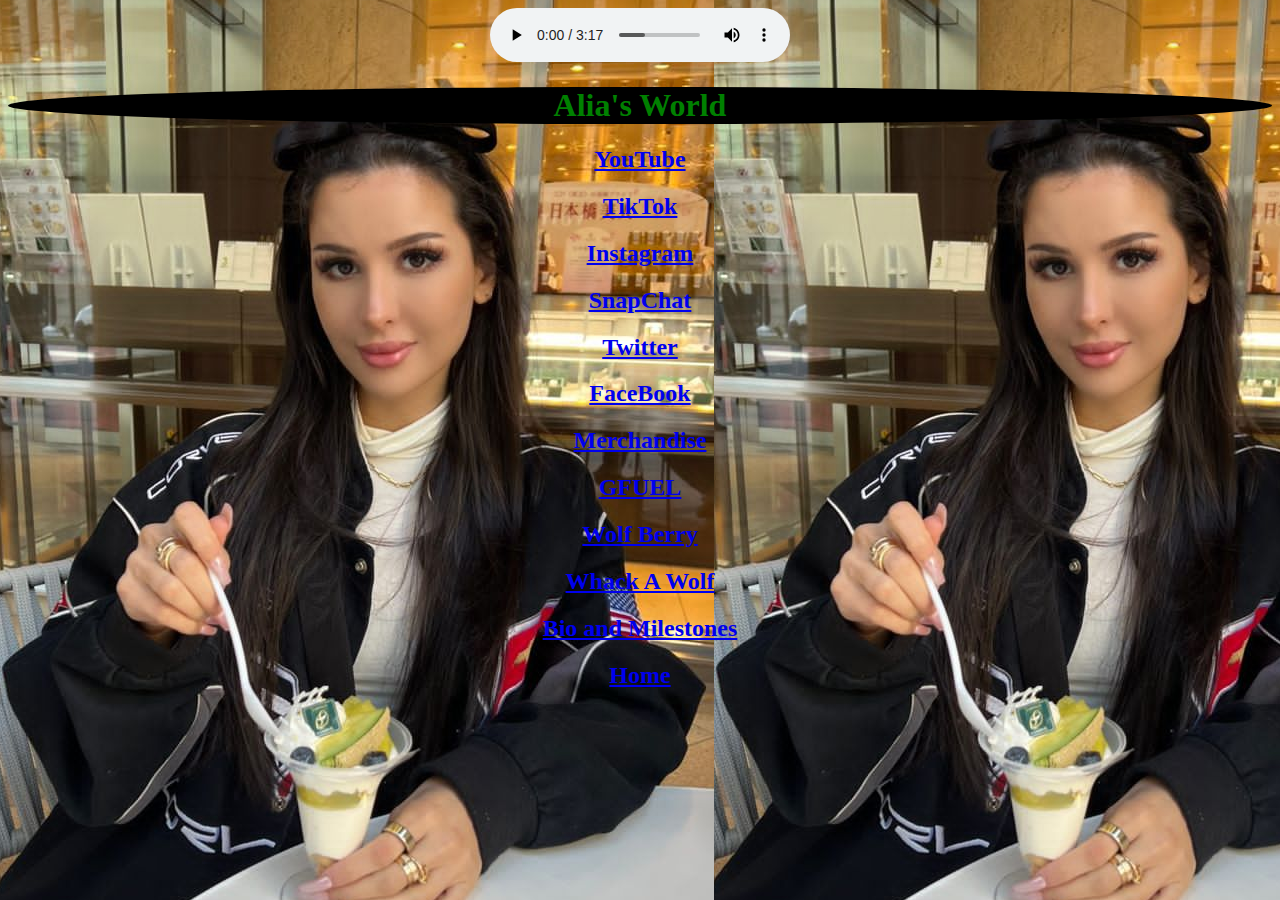
<file: Alia's World.html>
<!DOCTYPE html>
<html lang="en">
    <head>
        <meta charset="utf-8">
        <meta name="viewport" content="width=device-width, initial-scale=1" />
        <title></title>
    <link rel="stylesheet" type="text/css" href="AW.css">
    <audio controls autoplay loop>
        <source src="yes to heaven    lana del rey.mp3" type="audio/mpeg"/>
    </audio>
    </head>
    <body>
        <h1>Alia's World</h1>




        <h2><a href="https://youtube.com/@SSSniperWolf">YouTube</a></h2>
        <h2><a href="https://www.tiktok.com/@sssniperwolf?_t=8ao41h1yWRG&_r=1">TikTok</a></h2>
        <h2><a href="https://instagram.com/sssniperwolf?igshid=YmMyMTA2M2Y=">Instagram</a></h2>
        <h2><a href="https://www.snapchat.com/add/liawolfsnap">SnapChat</a></h2>
        <h2><a href="https://twitter.com/SSSniperWolf">Twitter</a></h2>
        <h2><a href="https://www.facebook.com/SSSniperWolf">FaceBook</a></h2>
        <h2><a href="https://ogwolfpack.com/">Merchandise</a></h2>
        <h2><a href="https://www.kalecard.com/t/gfuel?ref=gfuel_tiktok&utm_source=sssniperwolf&utm_medium=affiliate&utm_campaign=Influencer%2BCampaign">GFUEL</a></h2>
        <h2><a href="https://gfuel.com/products/sssniperwolf-wolf-berry-collectors-box?utm_source=sssniperwolf&utm_medium=affiliate&utm_campaign=Influencer+Campaign&fbclid=PAAaZgPRreJN69GE0xnrNDKG467tvXhJ-3Gks6WK5lId3KKKZ190G3zi1WVfk">Wolf Berry</a></h2>
        <h2><a href="https://amazinggates.github.io/Whack-A-Wolf/">Whack A Wolf</a></h2>
        <h2><a href="https://amazinggates.github.io/Bio-and-Milestones/">Bio and Milestones</a></h2>
        <h2><a href="https://amazinggates.github.io/Alia-s-World/">Home</a></h2>
        
        <script src="AW.1.js"></script>
    </body>
</html>
</file>
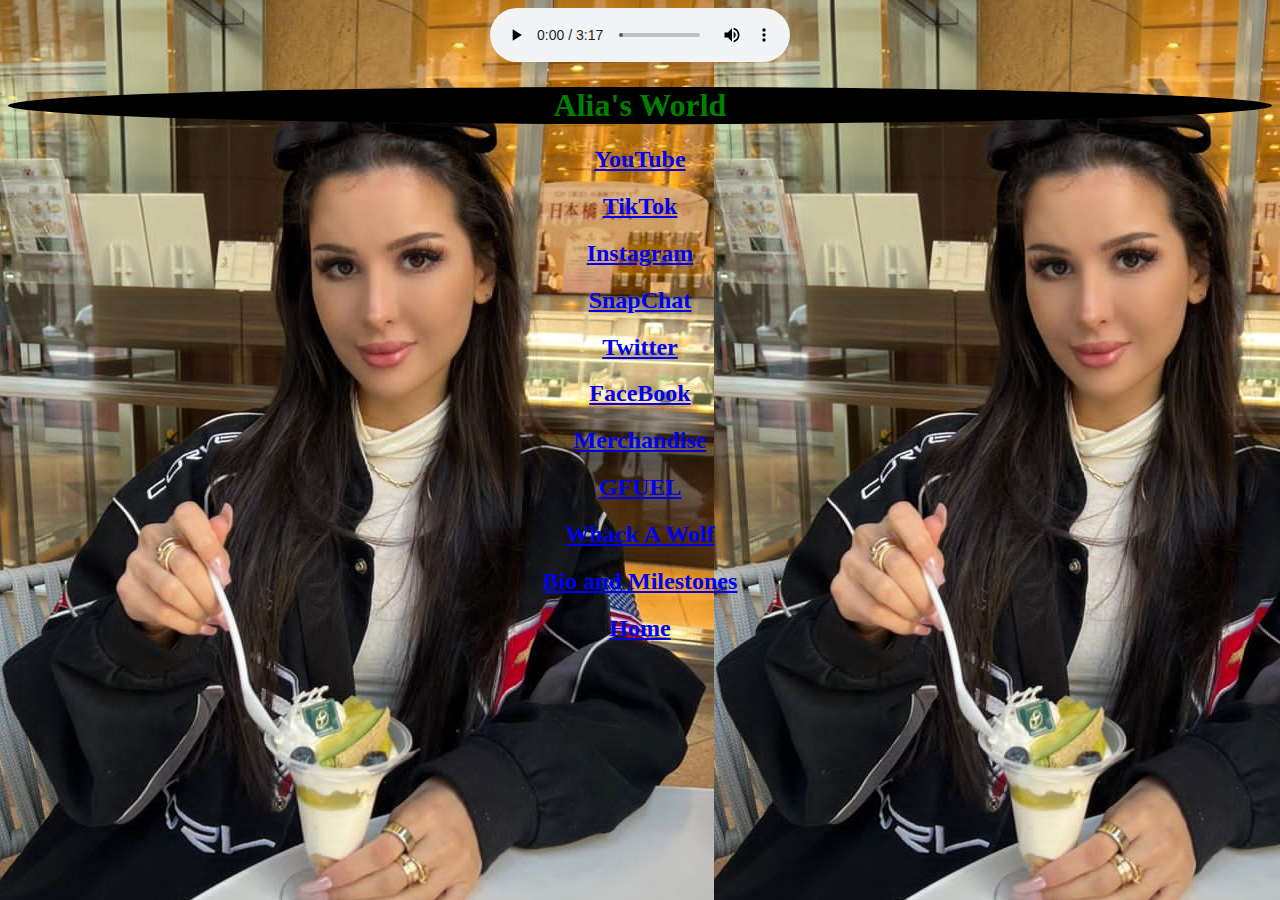
<file: Alia's World6.html>
<!DOCTYPE html>
<html lang="en">
    <head>
        <meta charset="utf-8">
        <meta name="viewport" content="width=device-width, initial-scale=1" />
        <title></title>
    <link rel="stylesheet" type="text/css" href="AW.css">
    <audio controls autoplay loop>
        <source src="yes to heaven    lana del rey.mp3" type="audio/mpeg"/>
    </audio>
    </head>
    <body>
        <h1>Alia's World</h1>




        <h2><a href="https://youtube.com/@SSSniperWolf">YouTube</a></h2>
        <h2><a href="https://www.tiktok.com/@sssniperwolf?_t=8ao41h1yWRG&_r=1">TikTok</a></h2>
        <h2><a href="https://instagram.com/sssniperwolf?igshid=YmMyMTA2M2Y=">Instagram</a></h2>
        <h2><a href="https://www.snapchat.com/add/liawolfsnap">SnapChat</a></h2>
        <h2><a href="https://twitter.com/SSSniperWolf">Twitter</a></h2>
        <h2><a href="https://www.facebook.com/SSSniperWolf">FaceBook</a></h2>
        <h2><a href="https://ogwolfpack.com/">Merchandise</a></h2>
        <h2><a href="https://www.kalecard.com/t/gfuel?ref=gfuel_tiktok&utm_source=sssniperwolf&utm_medium=affiliate&utm_campaign=Influencer%2BCampaign">GFUEL</a></h2>
        <h2><a href="https://amazinggates.github.io/Whack-A-Wolf/">Whack A Wolf</a></h2>
        <h2><a href="https://amazinggates.github.io/Bio-and-Milestones/">Bio and Milestones</a></h2>
        <h2><a href="https://amazinggates.github.io/Alia-s-World/">Home</a></h2>
        
        <script src="AW.1.js"></script>
    </body>
</html>
</file>
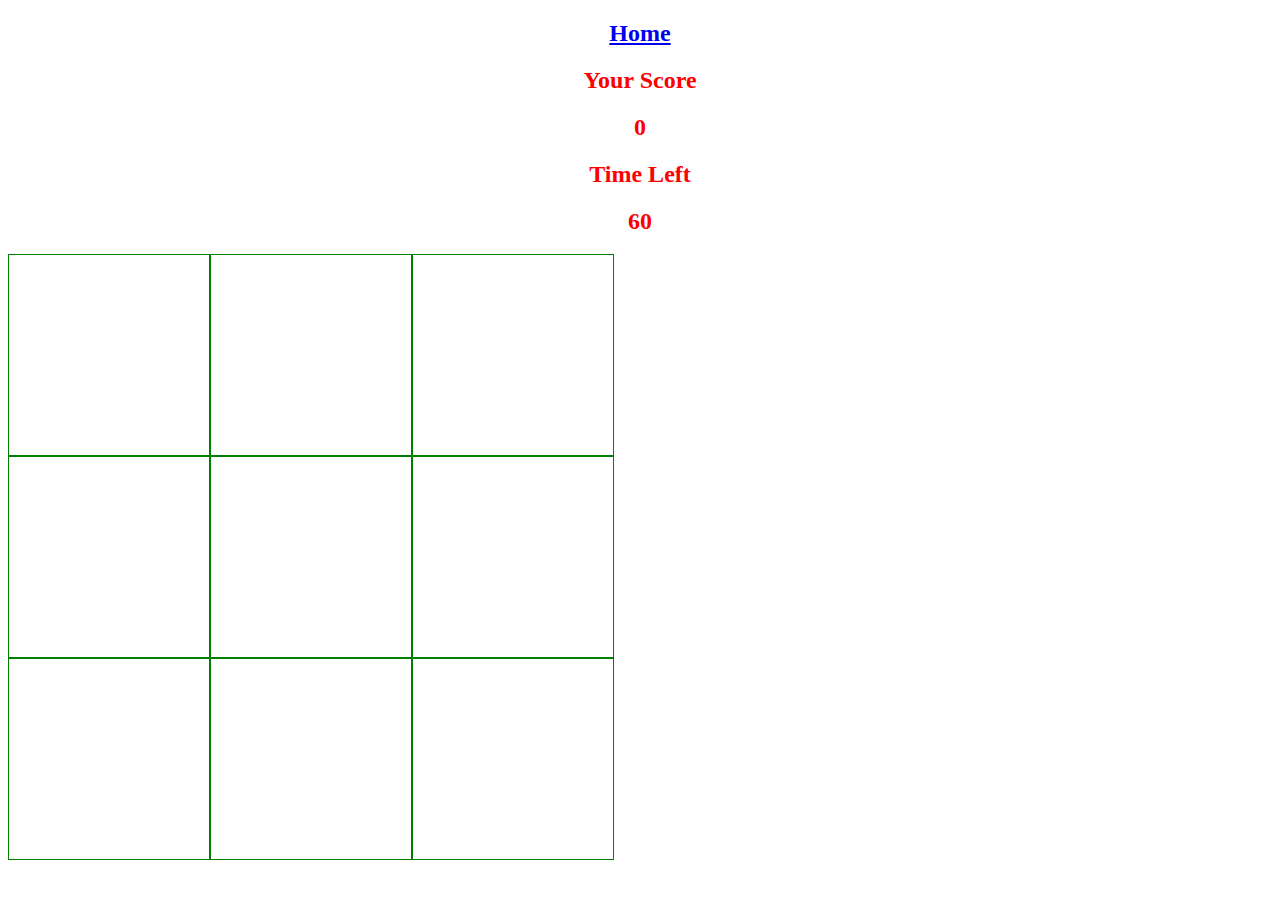
<file: HTML.13.html>
<!DOCTYPE html>
<html lang="en">
    <head>
        <meta charset="UTF-8">
        <meta http-equiv="X-UA-Compatible" content="IE=edge">
        <meta name="viewport" content="width=device-width, initial-scale=1.0">
        <title>Whack A Wolf</title>
    <link rel="stylesheet" type="text/css" href="CSS.9.css">
    </head>
    <body>

        <h2><a href="https://amazinggates.github.io/Alia-s-World/">Home</a></h2>
        <h2>Your Score</h2>
        <h2 id="score">0</h2>

        <h2>Time Left</h2>
        <h2 id="time-left">60</h2>

        <div class="grid">
            <div class="square" id="1"></div>
            <div class="square" id="2"></div>
            <div class="square" id="3"></div>
            <div class="square" id="4"></div>
            <div class="square" id="5"></div>
            <div class="square" id="6"></div>
            <div class="square" id="7"></div>
            <div class="square" id="8"></div>
            <div class="square" id="9"></div>
        </div>

        <script src="JS.10.js"></script>
    </body>
</html>
</file>
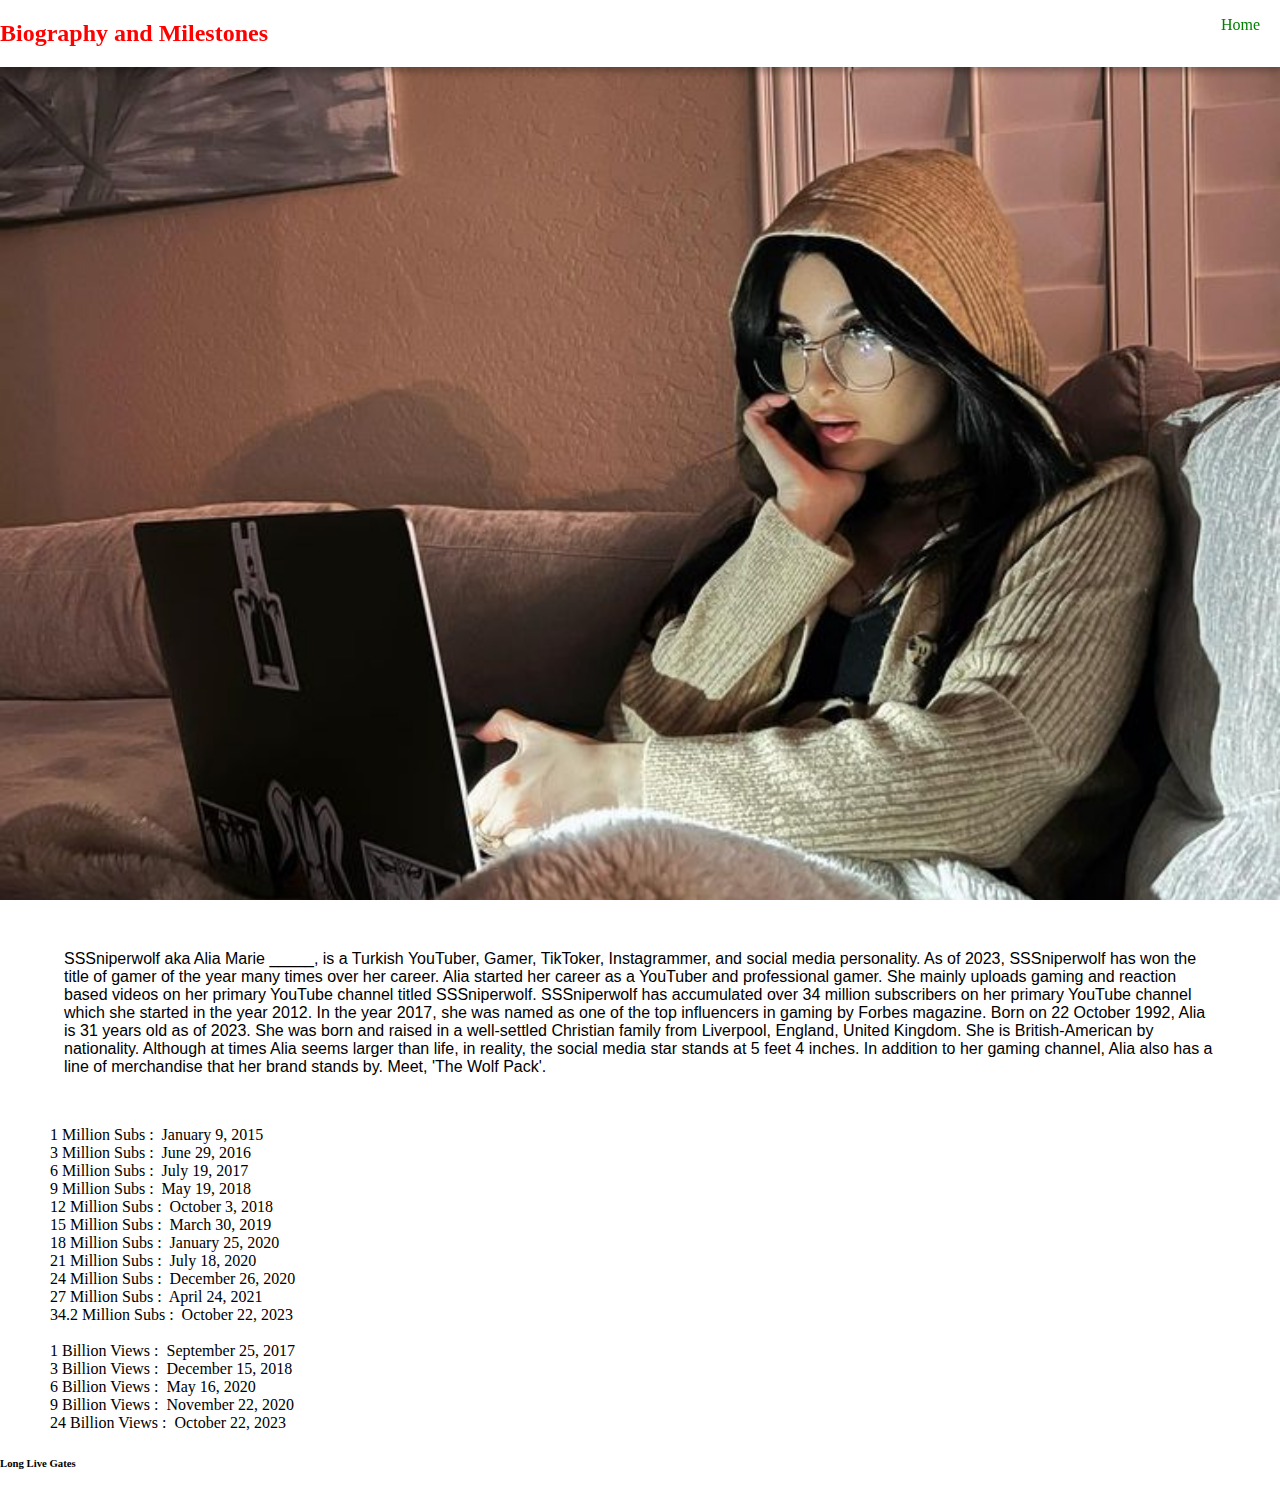
<file: HTML.24.html>
<!DOCTYPE html>
<html lang="en">
<head>
    <meta charset="UTF-8">
    <meta http-equiv="X-UA-Compatible" content="IE=edge">
    <meta name="viewport" content="width=device-width, initial-scale=1.0">
    <title>Bio</title>
    <link rel="stylesheet" href="CSS.20.css">
</head>
<body>
    <div class="navbar">
        <h2>Biography and Milestones</h2>
        <ul>
            <li>
                <a href="https://amazinggates.github.io/Alia-s-World/">Home</a>
            </li>
        </ul>
    </div>
    <div class="top-container">
    </div>
    <div class="bottom-container">
        <p class="text">SSSniperwolf aka Alia Marie _____, is a Turkish YouTuber, Gamer, TikToker, Instagrammer, and social media personality. As of 2023, SSSniperwolf has won the title of gamer of the year many times over her career.
            Alia started her career as a YouTuber and professional gamer. She mainly uploads gaming and reaction based videos on her primary YouTube channel titled SSSniperwolf.
            SSSniperwolf has accumulated over 34 million subscribers on her primary YouTube channel which she started in the year 2012.
            In the year 2017, she was named as one of the top influencers in gaming by Forbes magazine. 
            Born on 22 October 1992, Alia is 31 years old as of 2023. She was born and raised in a well-settled Christian family from Liverpool, England, United Kingdom.
            She is British-American by nationality.
            Although at times Alia seems larger than life, in reality, the social media star stands at 5 feet 4 inches.
            In addition to her gaming channel, Alia also has a line of merchandise that her brand stands by. Meet, 'The Wolf Pack'. 
        </p>
        <p class="text">
            <ul>
            <li>1 Million Subs‏ : ‎ January 9, 2015</li>
            <li>3 Million Subs‏ : ‎ June 29, 2016</li>
            <li>6 Million Subs‏ : ‎ July 19, 2017</li>
            <li>9 Million Subs‏ : ‎ May 19, 2018</li>
            <li>12 Million Subs‏ : ‎ October 3, 2018</li>
            <li>15 Million Subs‏ : ‎ March 30, 2019</li>
            <li>18 Million Subs‏ : ‎ January 25, 2020</li>
            <li>21 Million Subs‏ : ‎ July 18, 2020</li>
            <li>24 Million Subs‏ : ‎ December 26, 2020</li>
            <li>27 Million Subs‏ : ‎ April 24, 2021</li>
            <li>34.2 Million Subs‏ : ‎ October 22, 2023</li>
            <br>
            <li>1 Billion Views‏ : ‎ September 25, 2017</li>
            <li>3 Billion Views‏ : ‎ December 15, 2018</li>
            <li>6 Billion Views‏ : ‎ May 16, 2020</li>
            <li>9 Billion Views‏ : ‎ November 22, 2020</li>
            <li>24 Billion Views‏ : ‎ October 22, 2023</li>
            </ul>
        </p>
        <h6>Long Live Gates</h6>
    </div>
    <script src="JS.21.js"></script>
</body>
</html>
</file>
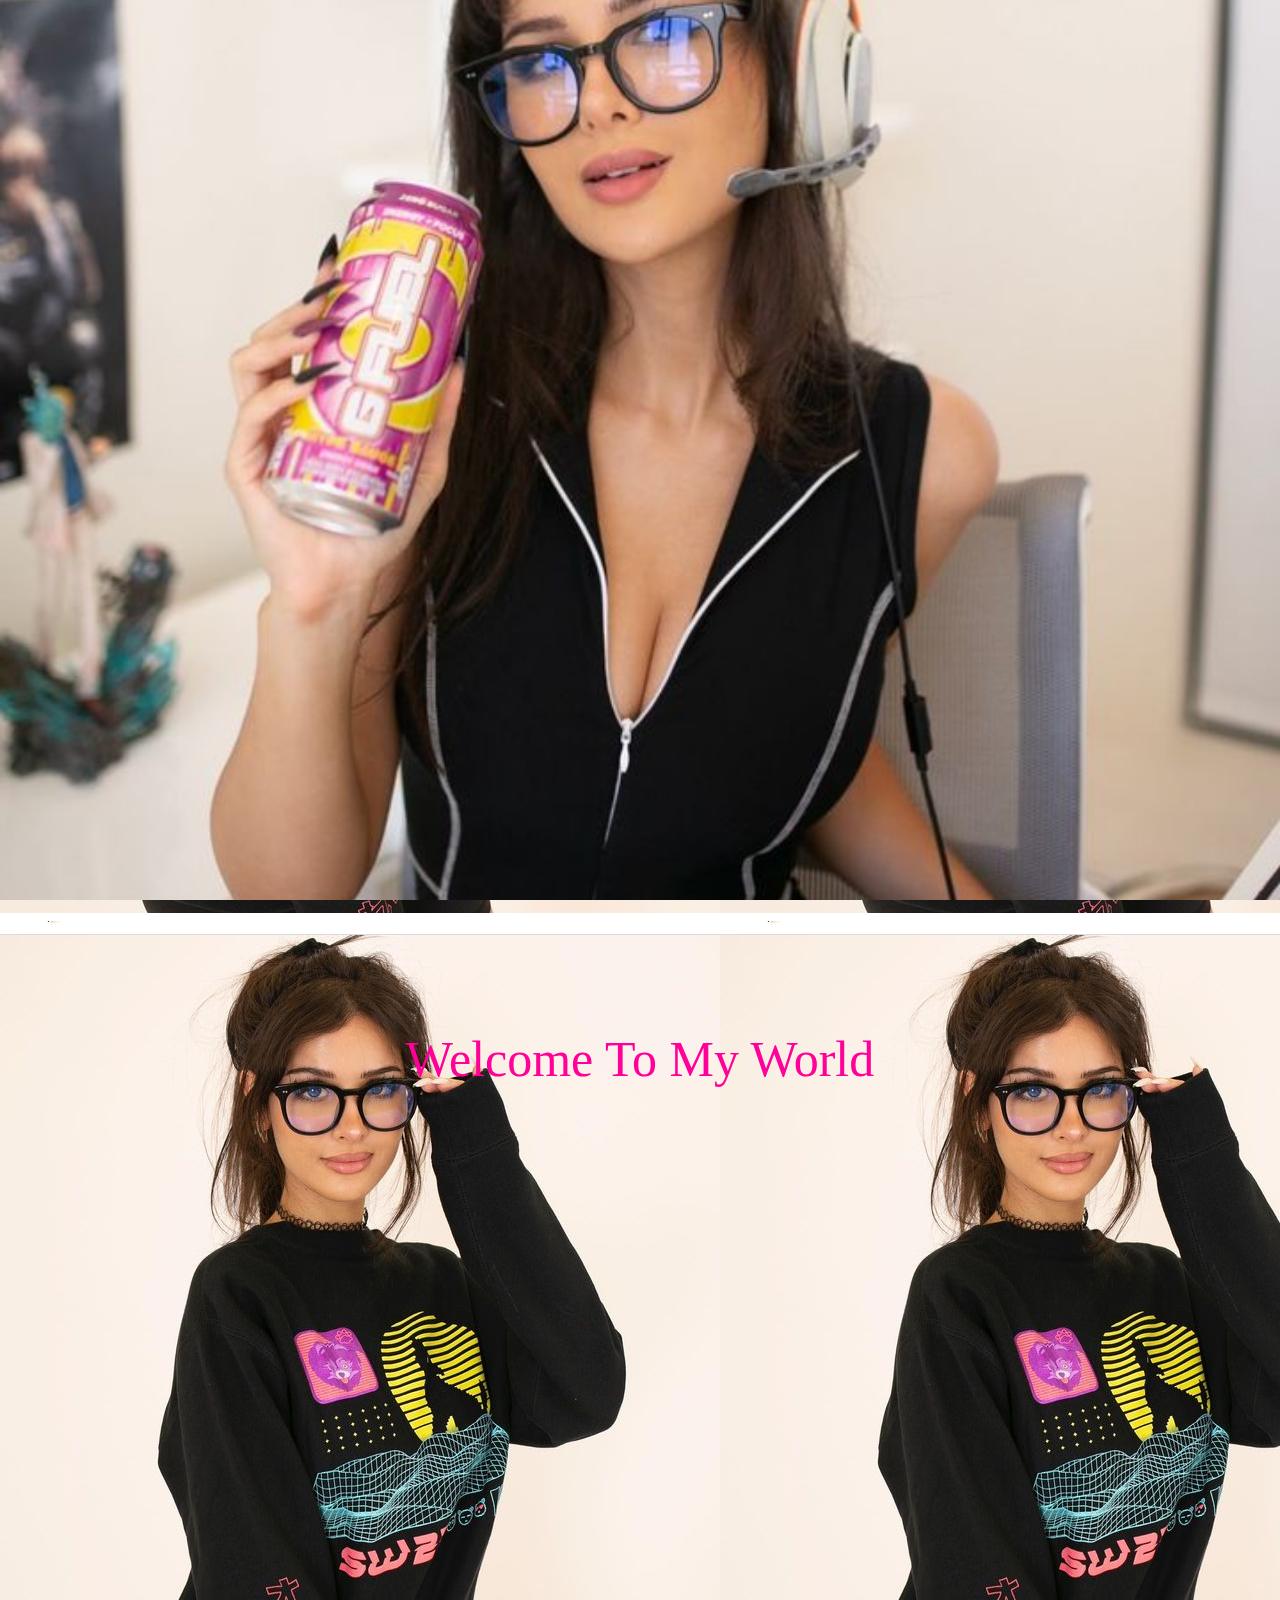
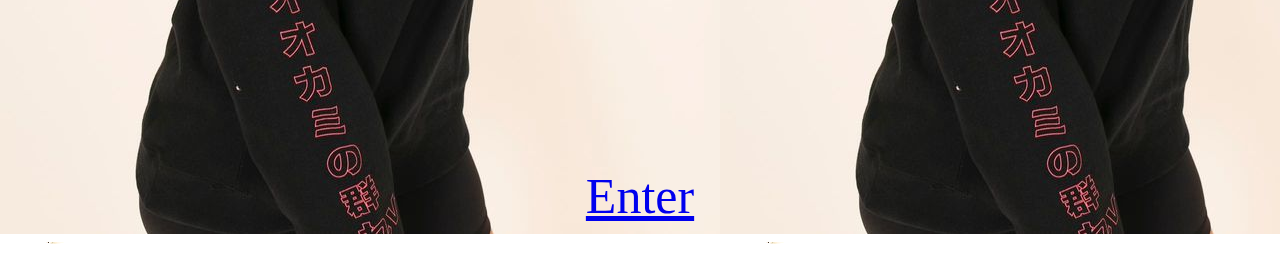
<file: HTML.29.html>
<!DOCTYPE html>
<html lang="en">
<head>
    <meta charset="UTF-8">
    <meta http-equiv="X-UA-Compatible" content="IE=edge">
    <meta name="viewport" content="width=device-width, initial-scale=1.0">
    <title>Background Image Scroll Effect</title>
    <link rel="stylesheet" href="CSS.25.css">
</head>
<body>
    <div class="bg-image" id="bg-image"></div>
    <div class="container">
        <h1 class="neonText">Welcome To My World</h1>
        <p>Lorem ipsum dolor sit amet consectetur adipisicing elit. Aliquid dolore itaque esse vitae excepturi. Eum, saepe ducimus libero consectetur earum quo, delectus modi distinctio adipisci rem amet nobis! Accusamus, vero.</p>
        <p>Lorem ipsum dolor sit amet consectetur adipisicing elit. Aliquid dolore itaque esse vitae excepturi. Eum, saepe ducimus libero consectetur earum quo, delectus modi distinctio adipisci rem amet nobis! Accusamus, vero.</p>
        <p>Lorem ipsum dolor sit amet consectetur adipisicing elit. Aliquid dolore itaque esse vitae excepturi. Eum, saepe ducimus libero consectetur earum quo, delectus modi distinctio adipisci rem amet nobis! Accusamus, vero.</p>
        <p>Lorem ipsum dolor sit amet consectetur adipisicing elit. Aliquid dolore itaque esse vitae excepturi. Eum, saepe ducimus libero consectetur earum quo, delectus modi distinctio adipisci rem amet nobis! Accusamus, vero.</p>
        <p>Lorem ipsum dolor sit amet consectetur adipisicing elit. Aliquid dolore itaque esse vitae excepturi. Eum, saepe ducimus libero consectetur earum quo, delectus modi distinctio adipisci rem amet nobis! Accusamus, vero.</p>
        <p>Lorem ipsum dolor sit amet consectetur adipisicing elit. Aliquid dolore itaque esse vitae excepturi. Eum, saepe ducimus libero consectetur earum quo, delectus modi distinctio adipisci rem amet nobis! Accusamus, vero.</p>
        <p>Lorem ipsum dolor sit amet consectetur adipisicing elit. Aliquid dolore itaque esse vitae excepturi. Eum, saepe ducimus libero consectetur earum quo, delectus modi distinctio adipisci rem amet nobis! Accusamus, vero.</p>
        <p>Lorem ipsum dolor sit amet consectetur adipisicing elit. Aliquid dolore itaque esse vitae excepturi. Eum, saepe ducimus libero consectetur earum quo, delectus modi distinctio adipisci rem amet nobis! Accusamus, vero.</p>
        <p>Lorem ipsum dolor sit amet consectetur adipisicing elit. Aliquid dolore itaque esse vitae excepturi. Eum, saepe ducimus libero consectetur earum quo, delectus modi distinctio adipisci rem amet nobis! Accusamus, vero.</p>
        <p>Lorem ipsum dolor sit amet consectetur adipisicing elit. Aliquid dolore itaque esse vitae excepturi. Eum, saepe ducimus libero consectetur earum quo, delectus modi distinctio adipisci rem amet nobis! Accusamus, vero.</p>
    </div>

    <h1><a href="https://amazinggates.github.io/Alia-s-World/">Enter</a></h1>
    <script src="JS.26.js"></script>
</body>
</html>
</file>
<file: AW.css>
body {
    background-image: url("The\ Princess.png");
    background-attachment: scroll;
  }

  * {
    box-sizing: border-box;
}

body {
    text-align: center;
}

.mySlides {
    display: none;
}

img {
    vertical-align: middle;
}

.slideshow-container {
    max-width: 1000px;
    position: relative;
    margin: auto;
}

.test {
    color: red;
    font-size: 15px;
    padding: 8px 12px;
    position: absolute;
    bottom: 8px;
    width: 100%;
    text-align: center;
}

.numbertext {
    color: black;
    font-size: 12px;
    padding: 8px 12px;
    position: absolute;
    top: 0;
}

.dot {
    height: 15px;
    width: 15px;
    margin: 0 2px;
    background-color: green;
    border-radius: 50%;
    display: inline-block;
    transition: background-color 0.6s ease;
}

.active {
    background-color: black;
}

.fade {
    animation-name: fade;
    animation-duration: 1.5s;
}

@keyframes fade {
    from {opacity: .4;}
    to {opacity: 1;}
}

@media only screen and (max-width: 300px) {
    .text {font-size: 11px;}
}

h1 {
    background-color: black;
    color: green;
    font-weight: bold;
    font-family: Georgia, 'Times New Roman', Times, serif;
    border-radius: 50%;
    border-radius: 50%;
}

div {
    color: red;
    font-weight: bold;
    font-family: cursive;
}
</file>
<file: CSS.9.css>
.grid {
    display: flex;
    width: 606px;
    height: 606px;
    flex-wrap: wrap;
    align-items: center;
    justify-content: center;
}

.square {
    height: 200px;
    width: 200px;
    border: solid green 1px;
    text-align: center;
    align-items: center;
    justify-content: center;
}

.mole {
    align-items: center;
    justify-content: center;
    text-align: center;
    background-image: url('Alia\ 22.png');
}

h2 {
    text-align: center;
    color: red;
}
</file>
<file: CSS.20.css>
body {
    margin: 0;
}

.top-container {
    background-image: url("Alia\ 33.png");
    height: 100vh;
    background-size: cover;
    display: flex;
    justify-content: center;
    align-items: center;
}

.top-container h1{
    color: red;
    font-size: 50px;
    font-family: Impact, Haettenschweiler, 'Arial Narrow Bold', sans-serif;
    letter-spacing: 2px;
}

.text {
    margin: 50px 5%;
    font-family: sans-serif;
}

.navbar {
    display: flex;
    position: fixed;
    background-color: white;
    width: 100%;
    justify-content: space-between;
    box-shadow: 0 4px 8px rgba(0,0,0,.3);
    transition: background-color .4s;
}

.navbar ul{
    display: flex;
    list-style-type: none;
}

li a{
    text-decoration: none;
    margin: 0 10px;
    color: green;
    font-family: cursive;
}

li{
    text-decoration: none;
    margin: 0 10px;
    color: black;
    font-family: cursive;
    list-style-type: none;
}

li:hover{
    color: red;
}

.navbar.active{
    background-color: black;
}

.navbar.active li a{
    color: white;
}

h2 {
    text-align: center;
    color: red;
}
</file>
<file: CSS.25.css>
body {
    margin: 0;
    font-family: san;
    background-image: url("Alia\ 15.png");
}

.bg-image {
    height: 100vh;
    width: 100%;
    background: url("Alia\ 9.png");
    background-position: center;
    background-attachment: fixed;
    background-size: 100%;
}

.container {
    padding: 100px;
}

h1 {
    font-size: 50px;
    text-align: center;
    font-weight: 400;
    line-height: 1;
    animation: glow 0.50s ease-in-out infinite alternate-reverse;
}

p {
    color: transparent;
}

@media (max-width:500px) {
    .container {
        padding: 10px;
    }
}

.neonText {
    color: #f09;
    text-shadow: 
    0 0 7px #f09,
    0 0 10px #f09,
    0 0 21px #f09,
    0 0 42px #fff,
    0 0 82px #fff,
    0 0 92px #fff,
    0 0 102px #fff,
    0 0 151px #fff,
}

@keyframes glow {
    100% {
        text-shadow:
        0 0 4px #f09,
        0 0 11px #f09,
        0 0 19px #f09,
        0 0 40px #fff,
        0 0 80px #fff,
        0 0 90px #fff,
        0 0 100px #fff,
        0 0 150px #fff;
    }
    0% {
        text-shadow:
        0 0 4px #f09,
        0 0 10px #f09,
        0 0 18px #f09,
        0 0 38px #fff,
        0 0 73px #fff,
        0 0 80px #fff,
        0 0 94px #fff,
        0 0 140px #fff;
    }
}
</file>
